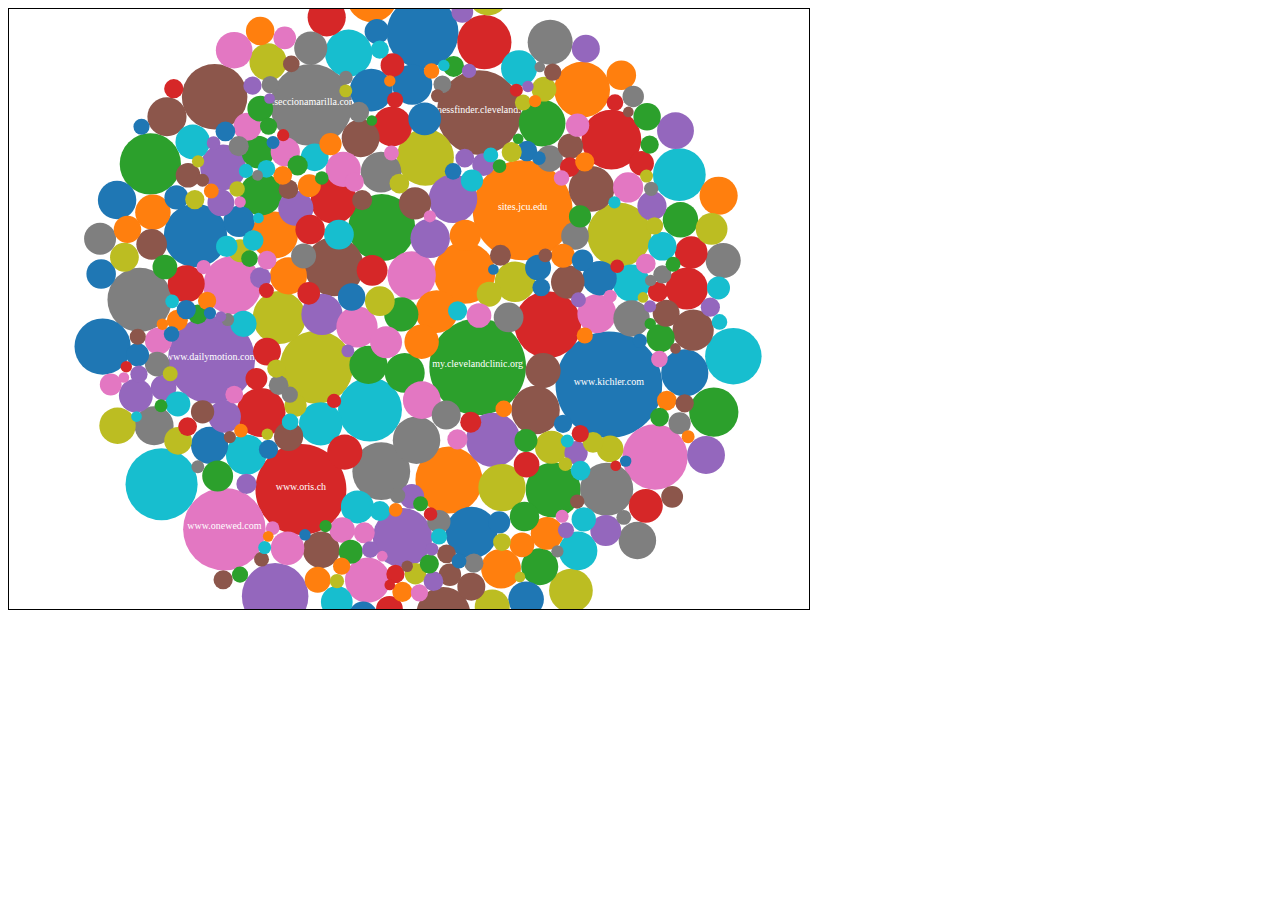
<file: index.html>
<!DOCTYPE html>
<head>
  <link rel="stylesheet" href="style.css">

  <meta charset="UTF-8" />
  <title>Semantic graph</title>
</head>

<body>
  <script type="text/javascript" src="bower_components/d3/d3.js"></script>
  <script type="text/javascript" src="script.js"></script>
</body>
</file>
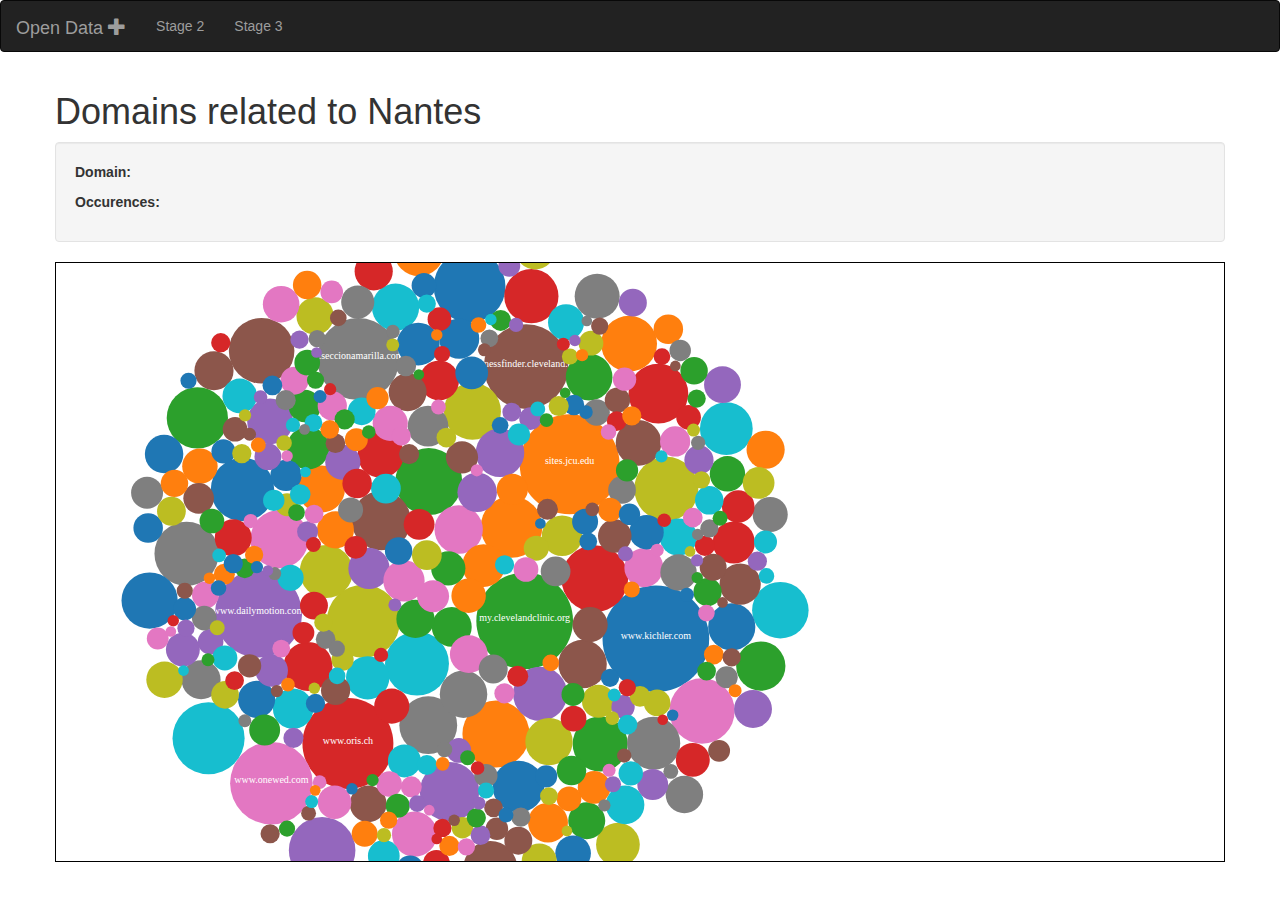
<file: stage2.html>
<!DOCTYPE html>
<head>
  <link rel="stylesheet" href="style.css">

  <meta charset="UTF-8" />
  <title>Semantic graph</title>
  <link rel="stylesheet" href="bower_components/bootstrap/dist/css/bootstrap.min.css">
</head>

<body>
  <nav class="navbar navbar-inverse">
    <div class="container-fluid">
      <!-- Brand and toggle get grouped for better mobile display -->
      <div class="navbar-header">
        <button type="button" class="navbar-toggle collapsed" data-toggle="collapse" data-target="#bs-example-navbar-collapse-1" aria-expanded="false">
          <span class="sr-only">Toggle navigation</span>
          <span class="icon-bar"></span>
          <span class="icon-bar"></span>
          <span class="icon-bar"></span>
        </button>
        <a class="navbar-brand" href="#">Open Data <span class="glyphicon glyphicon-plus" aria-hidden="true"></span></a>
      </div>

      <!-- Collect the nav links, forms, and other content for toggling -->
      <div class="collapse navbar-collapse" id="bs-example-navbar-collapse-1">
        <ul class="nav navbar-nav">
          <li><a href="stage2.html">Stage 2</a></li>
          <li><a href="stage3.html">Stage 3</a></li>
      </div><!-- /.navbar-collapse -->
    </div><!-- /.container-fluid -->
  </nav>

  <div class="container">
    <div class="row">
      <h1>Domains related to Nantes</h1>
      <div class="well">
        <p><strong>Domain:</strong> <span id="tooltip-text"></span></p>
        <p><strong>Occurences:</strong> <span id="tooltip-occ"></span></p>
      </div>
      <svg></svg>
    </div>
  </div>

  <script type="text/javascript" src="bower_components/jquery/dist/jquery.min.js"></script>
  <script type="text/javascript" src="bower_components/bootstrap/dist/js/bootstrap.min.js"></script>
  <script type="text/javascript" src="bower_components/d3/d3.js"></script>
  <script type="text/javascript" src="stage2.js"></script>
</body>
</file>
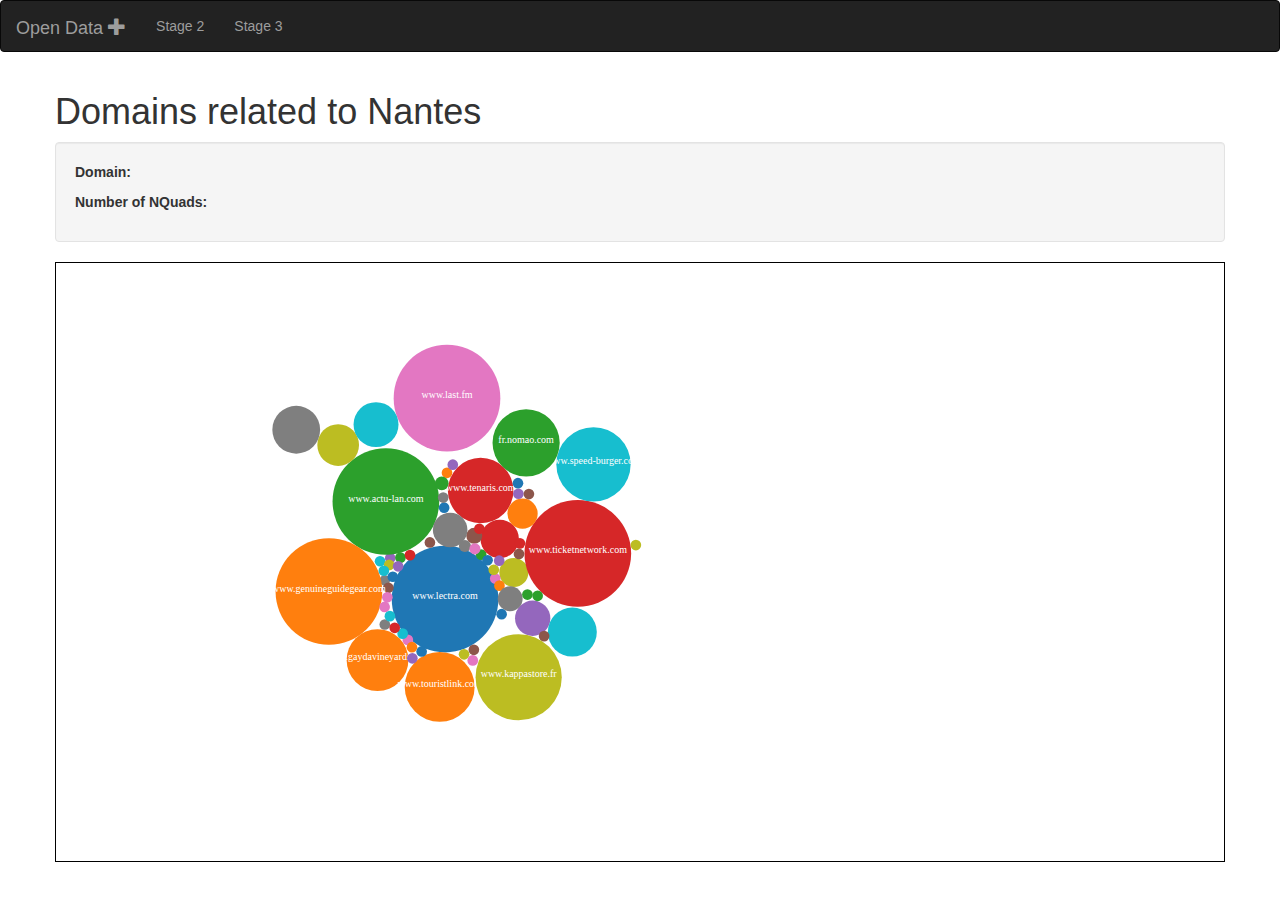
<file: stage3.html>
<!DOCTYPE html>
<head>
  <link rel="stylesheet" href="style.css">

  <meta charset="UTF-8" />
  <title>Semantic graph</title>
  <link rel="stylesheet" href="bower_components/bootstrap/dist/css/bootstrap.min.css">
</head>

<body>
  <nav class="navbar navbar-inverse">
    <div class="container-fluid">
      <!-- Brand and toggle get grouped for better mobile display -->
      <div class="navbar-header">
        <button type="button" class="navbar-toggle collapsed" data-toggle="collapse" data-target="#bs-example-navbar-collapse-1" aria-expanded="false">
          <span class="sr-only">Toggle navigation</span>
          <span class="icon-bar"></span>
          <span class="icon-bar"></span>
          <span class="icon-bar"></span>
        </button>
        <a class="navbar-brand" href="#">Open Data <span class="glyphicon glyphicon-plus" aria-hidden="true"></span></a>
      </div>

      <!-- Collect the nav links, forms, and other content for toggling -->
      <div class="collapse navbar-collapse" id="bs-example-navbar-collapse-1">
        <ul class="nav navbar-nav">
          <li><a href="stage2.html">Stage 2</a></li>
          <li><a href="stage3.html">Stage 3</a></li>
      </div><!-- /.navbar-collapse -->
    </div><!-- /.container-fluid -->
  </nav>

  <div class="container">
    <div class="row">
      <h1>Domains related to Nantes</h1>
      <div class="well">
        <p><strong>Domain:</strong> <span id="tooltip-text"></span></p>
        <p><strong>Number of NQuads:</strong> <span id="tooltip-occ"></span></p>
      </div>
      <svg></svg>
    </div>
  </div>

  <script type="text/javascript" src="bower_components/jquery/dist/jquery.min.js"></script>
  <script type="text/javascript" src="bower_components/bootstrap/dist/js/bootstrap.min.js"></script>
  <script type="text/javascript" src="bower_components/d3/d3.js"></script>
  <script type="text/javascript" src="stage3.js"></script>
</body>
</file>
<file: style.css>
svg {
    border: 1px solid black;
}

svg .node-text {
    fill: white;
    font-size: 10px;
    font-family: Verdana;
    text-anchor: middle;
    width: 100%;
}

.tooltip {
    color: white;
    background-color: black;

    font-family: Verdana;

    padding: 10px;
    border-radius: 5px;
}

.tooltip p {
    margin: 0;
}
</file>
